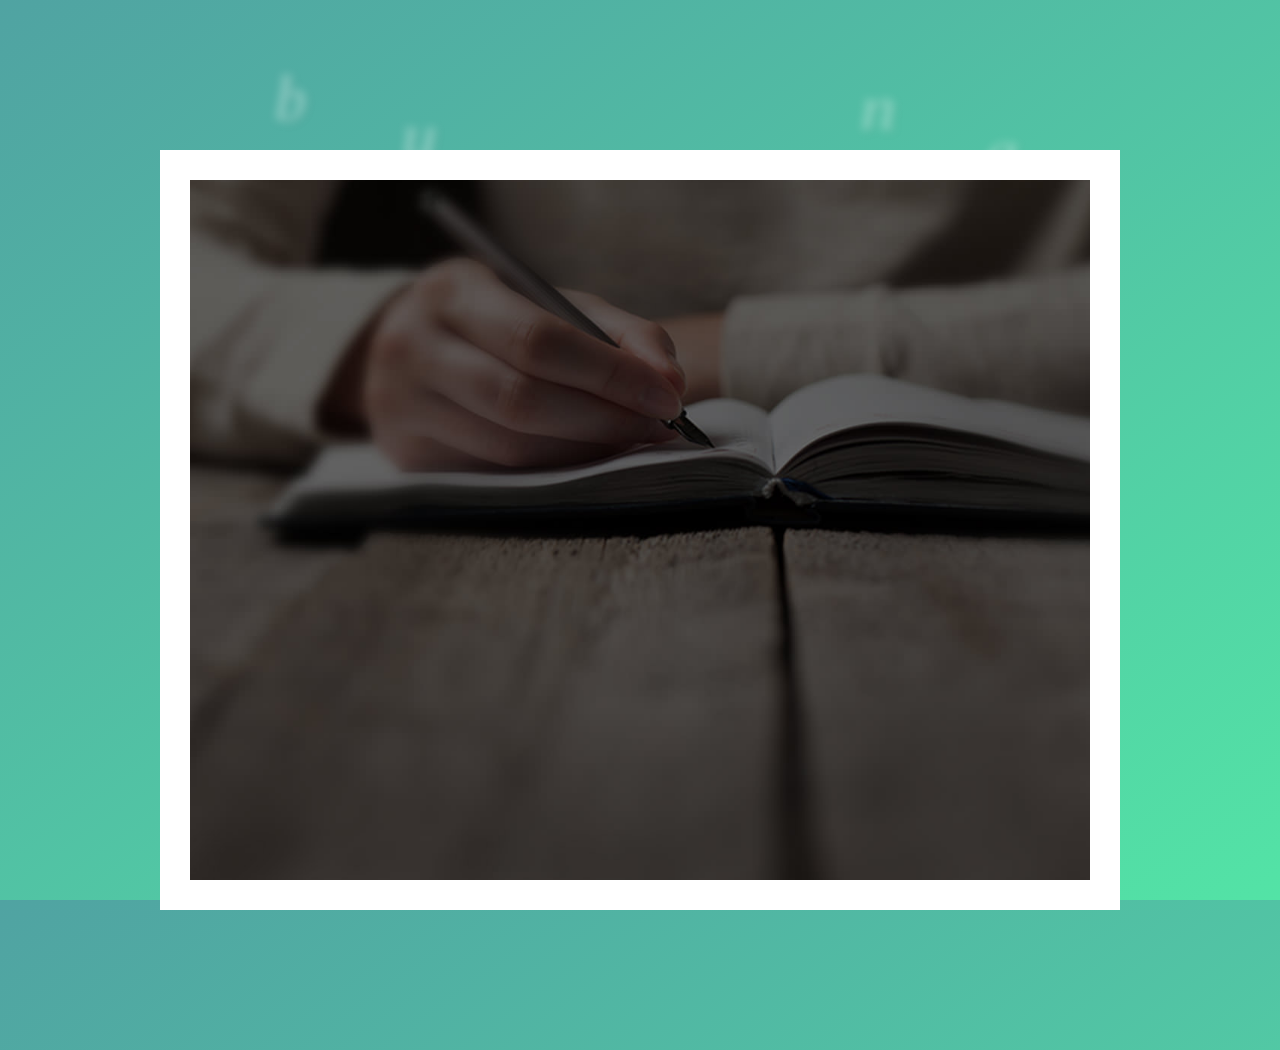
<file: index.html>
<!DOCTYPE html>
<html lang="en">
<head>
	<meta charset="UTF-8">
	<meta name="viewport" content="width=device-width,initial-scale=1.0,minimum-scale=1.0,maximum-scale=1.0,user-scalable=no">
	<title>퍼블리셔 고민환</title>
	<style>


		/* 로딩 박스 */
		#loading{ display: none; }
	</style>
	<link rel="stylesheet" href="style.css">
	<script src="common.js"></script>
</head>
<body class="sub">


<svg height="100%" width="100%" id="bg"  xmlns="http://www.w3.org/2000/svg"></svg>
<!-- wrap -->
<section class="wrap">
	<!-- Intro -->
	<section id="intro" >
		<section class="topTitle">
			<h1 ><!-- Publisher KoMinHwan -->
				<span class="letter">P</span><span class="letter">u</span><span class="letter">b</span><span class="letter">l</span><span class="letter">i</span><span class="letter">s</span><span class="letter">h</span><span class="letter">e</span><span class="letter">r</span> <span class="letter">K</span><span class="letter">o</span><span class="letter">M</span><span class="letter">i</span><span class="letter">n</span><span class="letter">H</span><span class="letter">w</span><span class="letter">a</span><span class="letter">n</span>
			</h1>
			<p class="desc">Résumé &amp; Self-Introduction &amp; Career &amp; Portfolio &amp; Study </p>
		</section>
		<section class="boxBtn">
			<div class="inner">

				<button type="button"><span class="innerBtn"><span class="eng">Résumé</span><span class="kor">이력서</span></span></button>
				<button type="button"><span class="innerBtn"><span class="eng">Self-Introduction</span><span class="kor">자기소개서</span></span></button>
				<button type="button"><span class="innerBtn"><span class="eng">Career</span><span class="kor">경력기술서</span></span></button>
				<button type="button"><span class="innerBtn"><span class="eng">Portfolio</span><span class="kor">포트폴리오</span></span></button>
				<button type="button"><span class="innerBtn"><span class="eng">Study</span><span class="kor">개인공부</span></span></button>
				<svg xmlns="http://www.w3.org/2000/svg" id="introBtn">
					<rect class="path " x="0" y="0" fill="none" stroke="#fff" stroke-miterlimit="1" width="204" height="55"/>
				</svg>
			</div>

		</section>
	</section>
	<!-- // Intro -->

</section>

<!-- // wrap -->
<!-- container -->
<section class="container" >
	<section class="contents resume ">
		<p class="title">기본정보</p>
		<!-- infoBasic -->
		<div class="infoBasic secMb">
			<div class="photo"><img src="img/photo.jpg" alt="증명사진"></div>
			<div class="tbl">
				<table>
					<colgroup>
						<col style="width: 20%">
						<col style="width: 30%">
						<col style="width: 20%">
						<col style="width: 30%">
					</colgroup>
					<tbody>
						<tr>
							<th>이름</th>
							<td>고민환 </td>
							<th>나이/성별</th>
							<td>1986년 (31세) | 男 </td>
						</tr>
						<tr>
							<th>주소</th>
							<td colspan="3">(139-050) 서울 노원구 월계동 사슴아파트302동 1503호 </td>
						</tr>
						<tr>
							<th>휴대폰</th>
							<td colspan="3">010-9972-2953 </td>
						</tr>
						<tr>
							<th>이메일</th>
							<td colspan="3">kasalino@naver.com </td>
						</tr>
						<tr>
							<th>희망 연봉</th>
							<td colspan="3">4000~4300 </td>
						</tr>
					</tbody>
				</table>
			</div>
		</div>
		<!-- // infoBasic -->
		<p class="title">학력사항 | 최종학력 - 학점은행제 학사 </p>
		<!-- infoAcademic -->
		<div class="infoAcademic secMb">
			<div class="tbl">
				<table>
					<colgroup>
						<col style="width: 20%">
						<col style="width: 10%">
						<col style="width: 40%">
						<col style="width: 20%">
						<col style="width: 10%">
					</colgroup>
					<thead>
						<th>재학기간</th>
						<th>구분</th>
						<th>학교명</th>
						<th>전공</th>
						<th>학점</th>
					</thead>
					<tbody>
						<tr>
							<td class="txtCenter">2002.02 ~ 2005.02 </td>
							<td class="txtCenter">졸업 </td>
							<td>대진고등학교 (서울특별시 노원구) </td>
							<td class="txtCenter">문과계열 </td>
							<td class="txtCenter">-	</td>
						</tr>
						<tr>
							<td class="txtCenter">2005.03 ~ 2009.02 </td>
							<td class="txtCenter">졸업 </td>
							<td>인덕대학  (서울특별시 노원구) </td>
							<td class="txtCenter">산업디자인 </td>
							<td class="txtCenter">3.3/4.5</td>
						</tr>
						<tr>
							<td class="txtCenter">2002.02 ~ 2005.02 </td>
							<td class="txtCenter">취득 </td>
							<td>평생교육원 학점은행제 학사 </td>
							<td class="txtCenter">산업디자인 </td>
							<td class="txtCenter">2.8/4.5</td>
						</tr>
					</tbody>
				</table>
			</div>
		</div>
		<!-- // infoAcademic -->
		<!-- infoCarrer -->
		<p class="title">경력사항 | 총 경력 - 7년 9개월 </p>
		<div class="infoCarrer secMb">
			<div class="tbl">
				<table>
					<colgroup>
						<col style="width: 20%">
						<col style="width: 15%">
						<col style="width: 25%">
						<col style="width: 15%">
						<col style="width: 25%">
					</colgroup>
					<thead>
						<th>근무기간</th>
						<th colspan="4">상세경력 </th>
					</thead>
					<tbody>
						<tr>
							<td rowspan="6" class="txtCenter">2016.07 ~ 재직중<br>(6개월)</td>
							<th>회사명</th>
							<td colspan="3">미니게이트</td>
						</tr>
						<tr>
							<th>직종</th>
							<td colspan="3">E-Learning SI</td>
						</tr>
						<tr>
							<th>근무지역</th>
							<td colspan="3">서울</td>
						</tr>
						<tr>
							<th>직급(직책)</th>
							<td>대리 / 3년차 </td>
							<th>연봉</th>
							<td>	3,800만원</td>
						</tr>
						<tr>
							<th>담당업무</th>
							<td colspan="3">하이브리드 앱, 모바일 웹, PC 웹 (HTML5, CSS3, jQuery)</td>
						</tr>
						<tr>
							<th>퇴사사유</th>
							<td colspan="3">-</td>
						</tr>
					</tbody>
				</table>
			</div>
			<div class="tbl">
				<table>
					<colgroup>
						<col style="width: 20%">
						<col style="width: 15%">
						<col style="width: 25%">
						<col style="width: 15%">
						<col style="width: 25%">
					</colgroup>
					<thead>
						<th>근무기간</th>
						<th colspan="4">상세경력 </th>
					</thead>
					<tbody>
						<tr>
							<td rowspan="6" class="txtCenter">2016.04 ~ 2016.06 <br>(3개월)</td>
							<th>회사명</th>
							<td colspan="3">씨온</td>
						</tr>
						<tr>
							<th>직종</th>
							<td colspan="3">위치기반 APP Service </td>
						</tr>
						<tr>
							<th>근무지역</th>
							<td colspan="3">서울</td>
						</tr>
						<tr>
							<th>직급(직책)</th>
							<td>임시직/프리랜서 | 5년차</td>
							<th>연봉</th>
							<td>3,800만원</td>
						</tr>
						<tr>
							<th>담당업무</th>
							<td colspan="3">하이브리드 앱, 모바일 웹 운영 및 구축 (HTML5, CSS3, jQuery)</td>
						</tr>
						<tr>
							<th>퇴사사유</th>
							<td colspan="3">	프리랜서 계약 종료</td>
						</tr>
					</tbody>
				</table>
			</div>
			<div class="tbl">
				<table>
					<colgroup>
						<col style="width: 20%">
						<col style="width: 15%">
						<col style="width: 25%">
						<col style="width: 15%">
						<col style="width: 25%">
					</colgroup>
					<thead>
						<th>근무기간</th>
						<th colspan="4">상세경력 </th>
					</thead>
					<tbody>
						<tr>
							<td rowspan="6" class="txtCenter">2015.04 ~ 2016.03 <br>(1년)</td>
							<th>회사명</th>
							<td colspan="3">씨온</td>
						</tr>
						<tr>
							<th>직종</th>
							<td colspan="3">SI</td>
						</tr>
						<tr>
							<th>근무지역</th>
							<td colspan="3">서울</td>
						</tr>
						<tr>
							<th>직급(직책)</th>
							<td>대리 / 2년차</td>
							<th>연봉</th>
							<td>3,300만원</td>
						</tr>
						<tr>
							<th>담당업무</th>
							<td colspan="3">E-commerce 모바일웹, 하이브리드 웹, .PC웹</td>
						</tr>
						<tr>
							<th>퇴사사유</th>
							<td colspan="3">처우 관련</td>
						</tr>
					</tbody>
				</table>
			</div>
			<div class="tbl">
				<table>
					<colgroup>
						<col style="width: 20%">
						<col style="width: 15%">
						<col style="width: 25%">
						<col style="width: 15%">
						<col style="width: 25%">
					</colgroup>
					<thead>
						<th>근무기간</th>
						<th colspan="4">상세경력 </th>
					</thead>
					<tbody>
						<tr>
							<td rowspan="6" class="txtCenter">2012.04 ~ 2014.12 <br>(2년 9개월)</td>
							<th>회사명</th>
							<td colspan="3">돔팸</td>
						</tr>
						<tr>
							<th>직종</th>
							<td colspan="3">퍼블리싱 에이전시</td>
						</tr>
						<tr>
							<th>근무지역</th>
							<td colspan="3">서울</td>
						</tr>
						<tr>
							<th>직급(직책)</th>
							<td>대리 / 1년차</td>
							<th>연봉</th>
							<td>3,000만원</td>
						</tr>
						<tr>
							<th>담당업무</th>
							<td colspan="3">쇼핌몰, 모바일 웹, 하이브리드 웹, 접근성, 반응형  (HTML5, CSS3, jQuery)</td>
						</tr>
						<tr>
							<th>퇴사사유</th>
							<td colspan="3">경영악화</td>
						</tr>
					</tbody>
				</table>
			</div>
			<div class="tbl">
				<table>
					<colgroup>
						<col style="width: 20%">
						<col style="width: 15%">
						<col style="width: 25%">
						<col style="width: 15%">
						<col style="width: 25%">
					</colgroup>
					<thead>
						<th>근무기간</th>
						<th colspan="4">상세경력 </th>
					</thead>
					<tbody>
						<tr>
							<td rowspan="6" class="txtCenter">2011.08 ~ 2012.04 <br>(9개월)</td>
							<th>회사명</th>
							<td colspan="3">㈜마이티솔루션</td>
						</tr>
						<tr>
							<th>직종</th>
							<td colspan="3">마케팅 에이젼시</td>
						</tr>
						<tr>
							<th>근무지역</th>
							<td colspan="3">서울</td>
						</tr>
						<tr>
							<th>직급(직책)</th>
							<td>사원 / 3년차</td>
							<th>연봉</th>
							<td>2,200만원</td>
						</tr>
						<tr>
							<th>담당업무</th>
							<td colspan="3">일반 소기업 및 병원 PC 웹 웹 퍼블리싱</td>
						</tr>
						<tr>
							<th>퇴사사유</th>
							<td colspan="3">업무환경</td>
						</tr>
					</tbody>
				</table>
			</div>
			<div class="tbl">
				<table>
					<colgroup>
						<col style="width: 20%">
						<col style="width: 15%">
						<col style="width: 25%">
						<col style="width: 15%">
						<col style="width: 25%">
					</colgroup>
					<thead>
						<th>근무기간</th>
						<th colspan="4">상세경력 </th>
					</thead>
					<tbody>
						<tr>
							<td rowspan="6" class="txtCenter">2009.01 ~ 2011.06 <br>(2년 6개월)</td>
							<th>회사명</th>
							<td colspan="3">	사람과 인터넷</td>
						</tr>
						<tr>
							<th>직종</th>
							<td colspan="3">웹 에이전시</td>
						</tr>
						<tr>
							<th>근무지역</th>
							<td colspan="3">서울</td>
						</tr>
						<tr>
							<th>직급(직책)</th>
							<td>사원 / 2년차</td>
							<th>연봉</th>
							<td>1,800만원</td>
						</tr>
						<tr>
							<th>담당업무</th>
							<td colspan="3">웹디자인, 테이블 코딩, 플레쉬</td>
						</tr>
						<tr>
							<th>퇴사사유</th>
							<td colspan="3">업무환경</td>
						</tr>
					</tbody>
				</table>
			</div>
		</div>
		<!-- //infoCarrer -->
	</section>
	<section class="contents selfIntro active">
		<div class="bgMove">
			<div class="inner">

			</div>
		</div>
		<div class="colBox">
			<div class="leftCol ">
				<dl>
					<dt>성장과정</dt>
					<dd>
						<p><strong>"성실한 사람이 되어라”  </strong></p>
					부모님께서 입버릇처럼 하는 말씀입니다. 택시를 하시는 아버지와 제봉 일을 성실하게 하셨던 어머니를 보고 자라면서 어떤 일을 하든 성실하게 하려고 노력 하였습니다. 고등학교 2학년 시절 담임선생님과 진로 상담 중 진로를 못 잡는 저에게 너는 뭘 하든 성실히 하는 녀석이니 분명 잘 될 거라고 말씀하시기도 하였습니다. 사회생활에서는 잘하는 것이 참 중요하기도 하지만 그 능력에 성실함이 묻어야 더욱 그 능력이 빛을 발 할 수 있다고 생각 합니다. 그냥 성실한 사람이 아닌 능력 있는 성실한 사람이 되고 싶습니다. <br><br><br>
					<p><strong>‘우리 반 홈페이지를 부탁해~’ </strong></p>
					중학교 2학년시절 홈페이지를 만들어 보는 것이 저의 취미 생활 이었습니다. 밤새 책을 보며 만들며 다음날 친구들한테 자랑 하던 중 몇몇 친구들이 저에게 우리 반 홈페이지를 만들자고 제안해 만들었습니다. 달랑 게시판 2개만 있는 단순한 홈페이지였지만 전교에서 홈페이지를 갖고 있는 유일 한 반 이었습니다. 잠시였지만 당시 그 홈페이지는 담임선생님도 같이 참여해 서로의 이야기를 하는 소통의 장소로 된 기억이 있습니다. 제가 갖고 있는 기술로 남들에게 무엇인가를 기여 할 수 있는 부분이 있어 아직도 좋은 추억으로 간직 하고 있습니다.</dd>
				</dl>

			</div>
			<div class="centerCol">
				<dl>
					<dt>성격&장단점</dt>
					<dd>
						<p><strong>"성실한 사람이 되어라”  </strong></p>
					부모님께서 입버릇처럼 하는 말씀입니다. 택시를 하시는 아버지와 제봉 일을 성실하게 하셨던 어머니를 보고 자라면서 어떤 일을 하든 성실하게 하려고 노력 하였습니다. 고등학교 2학년 시절 담임선생님과 진로 상담 중 진로를 못 잡는 저에게 너는 뭘 하든 성실히 하는 녀석이니 분명 잘 될 거라고 말씀하시기도 하였습니다. 사회생활에서는 잘하는 것이 참 중요하기도 하지만 그 능력에 성실함이 묻어야 더욱 그 능력이 빛을 발 할 수 있다고 생각 합니다. 그냥 성실한 사람이 아닌 능력 있는 성실한 사람이 되고 싶습니다. <br>
					<p><strong>‘우리 반 홈페이지를 부탁해~’ </strong></p>
					중학교 2학년시절 홈페이지를 만들어 보는 것이 저의 취미 생활 이었습니다. 밤새 책을 보며 만들며 다음날 친구들한테 자랑 하던 중 몇몇 친구들이 저에게 우리 반 홈페이지를 만들자고 제안해 만들었습니다. 달랑 게시판 2개만 있는 단순한 홈페이지였지만 전교에서 홈페이지를 갖고 있는 유일 한 반 이었습니다. 잠시였지만 당시 그 홈페이지는 담임선생님도 같이 참여해 서로의 이야기를 하는 소통의 장소로 된 기억이 있습니다. 제가 갖고 있는 기술로 남들에게 무엇인가를 기여 할 수 있는 부분이 있어 아직도 좋은 추억으로 간직 하고 있습니다.</dd>
				</dl>
			</div>
			<div class="rightCol">
				<dl>
					<dt>입사후포부</dt>
					<dd><strong>"성실한 사람이 되어라”  </strong>
					부모님께서 입버릇처럼 하는 말씀입니다. 택시를 하시는 아버지와 제봉 일을 성실하게 하셨던 어머니를 보고 자라면서 어떤 일을 하든 성실하게 하려고 노력 하였습니다. 고등학교 2학년 시절 담임선생님과 진로 상담 중 진로를 못 잡는 저에게 너는 뭘 하든 성실히 하는 녀석이니 분명 잘 될 거라고 말씀하시기도 하였습니다. 사회생활에서는 잘하는 것이 참 중요하기도 하지만 그 능력에 성실함이 묻어야 더욱 그 능력이 빛을 발 할 수 있다고 생각 합니다. 그냥 성실한 사람이 아닌 능력 있는 성실한 사람이 되고 싶습니다. <br>
					<strong>‘우리 반 홈페이지를 부탁해~’ </strong>
					중학교 2학년시절 홈페이지를 만들어 보는 것이 저의 취미 생활 이었습니다. 밤새 책을 보며 만들며 다음날 친구들한테 자랑 하던 중 몇몇 친구들이 저에게 우리 반 홈페이지를 만들자고 제안해 만들었습니다. 달랑 게시판 2개만 있는 단순한 홈페이지였지만 전교에서 홈페이지를 갖고 있는 유일 한 반 이었습니다. 잠시였지만 당시 그 홈페이지는 담임선생님도 같이 참여해 서로의 이야기를 하는 소통의 장소로 된 기억이 있습니다. 제가 갖고 있는 기술로 남들에게 무엇인가를 기여 할 수 있는 부분이 있어 아직도 좋은 추억으로 간직 하고 있습니다.</dd>
				</dl>
			</div>
		</div>
	</section>
	<section class="contents career">
	</section>
	<section class="contents portfolio">

	</section>
	<section class="contents study">

	</section>
</section>
<!-- // container -->
<!-- 로딩 박스 -->
<section id="loading" >
	<section class="small"></section>
	<section class="small"></section>
	<section class="small"></section>
	<section class="small"></section>
	<section class="small"></section>
	<section class="small"></section>
	<section class="small"></section>
	<section class="small"></section>
	<section class="small"></section>
	<section class="small"></section>
	<section class="small"></section>
	<section class="small"></section>
	<section class="big"></section>
</section>
<!-- // 로딩 박스 -->




</body>
</html>
</file>
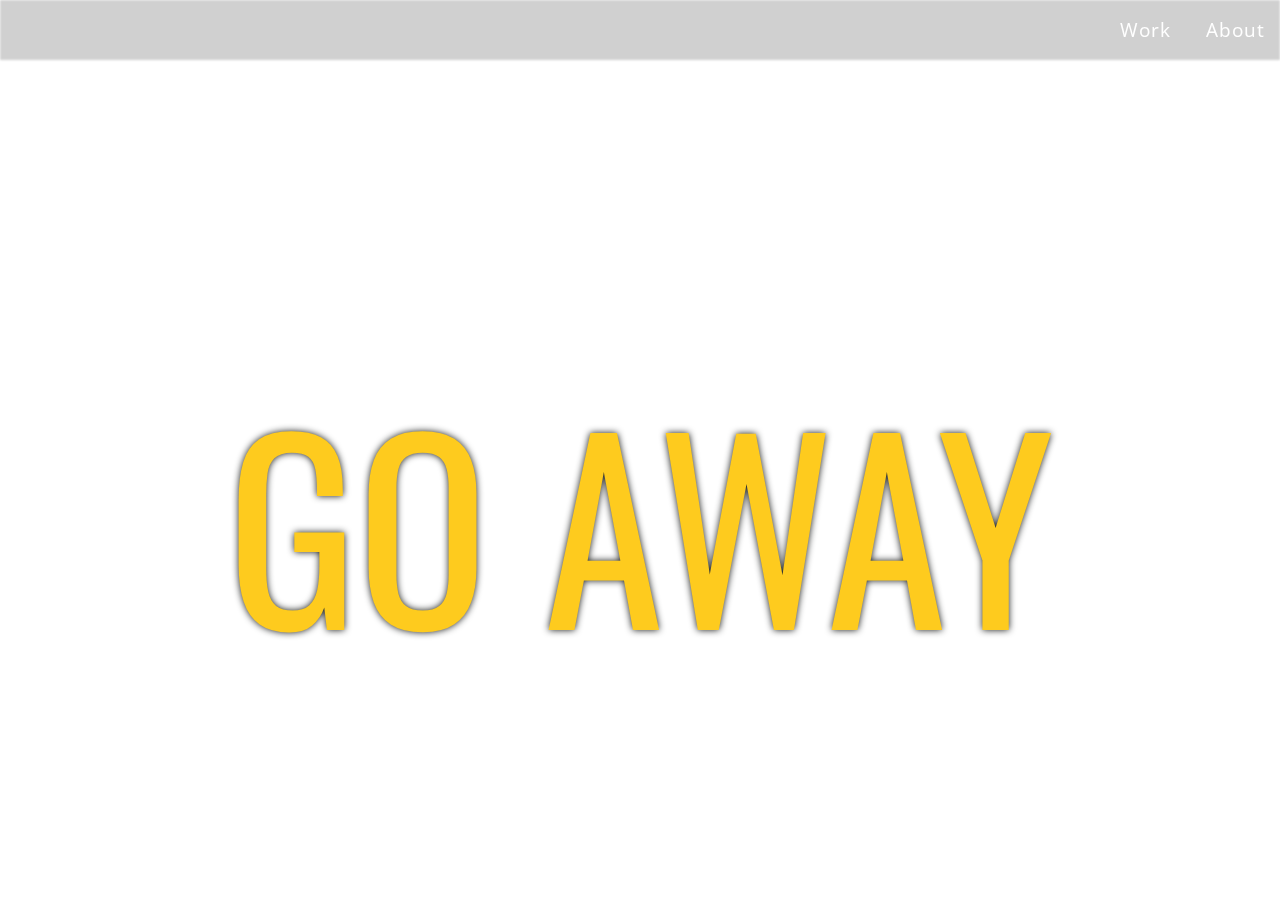
<file: parallax-background-image/index.html>
<!DOCTYPE html>
<html >
<head>
  <meta charset="UTF-8">
  <title>Parallax Background Image</title>
  <link href="https://fonts.googleapis.com/css?family=Oswald|Open+Sans" rel="stylesheet">
  
  
      <link rel="stylesheet" href="css/style.css">

  
</head>

<body>
  <div class="wrapper">
  <!-- Header -->
  <div class="header">
    <div class="blur"></div>
    <div class="nav">
      <div><a href="#">About</a></div>
      <div><a href="#">Work</a></div>
    </div>
  </div>

  <!-- Background Image -->
  <div class="hero">
    <div class="background move-background hero-image"></div>
  </div>

  <!-- Center Text -->
  <div class="move-background center">
    <p class="no-select">GO AWAY</p>
  </div>
</div>
  <script src='https://cdnjs.cloudflare.com/ajax/libs/jquery/3.1.0/jquery.min.js'></script>

    <script src="js/index.js"></script>

</body>
</html>
</file>
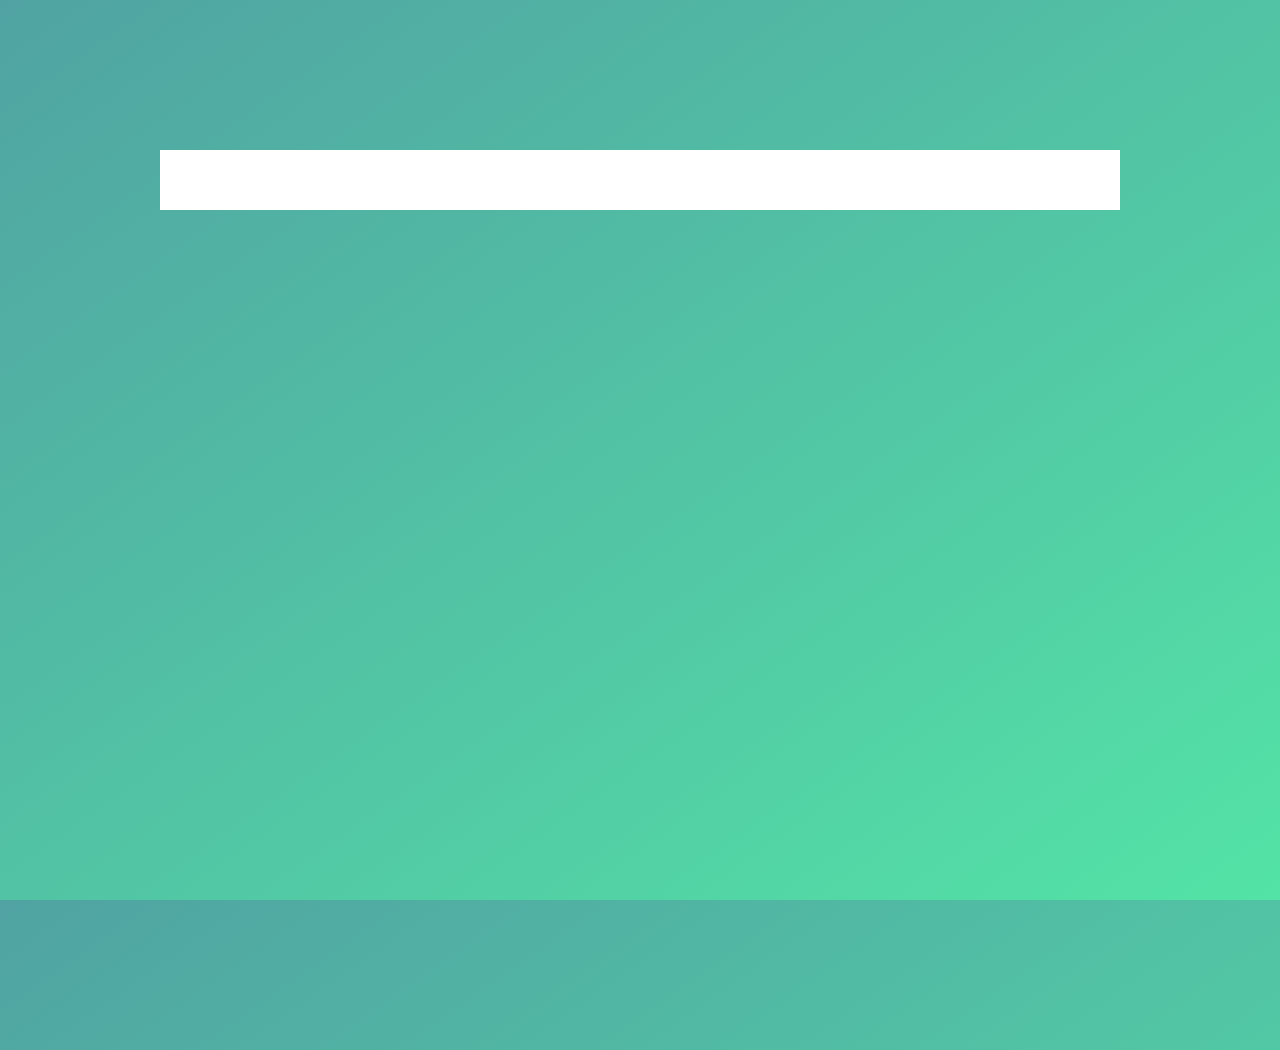
<file: index02.html>
<!DOCTYPE html>
<html lang="en">
<head>
	<meta charset="UTF-8">
	<meta name="viewport" content="width=device-width,initial-scale=1.0,minimum-scale=1.0,maximum-scale=1.0,user-scalable=no">
	<title>퍼블리셔 고민환</title>
	<style>


		/* 로딩 박스 */
		#loading{ display: none; }
	</style>
	<link rel="stylesheet" href="style.css">
	<script src="common.js"></script>
</head>
<body>

<!-- // wrap -->
<section class="container">
	<section class="contents resume">
		<div class="boxIn">

		</div>
	</section>
	<section class="contents selfIntro">
		<div class="boxIn">

		</div>
	</section>
	<section class="contents career">
		<div class="boxIn">

		</div>
	</section>
	<section class="contents portfolio">
		<div class="boxIn">

		</div>
	</section>
	<section class="contents etc">
		<div class="boxIn">

		</div>
	</section>
</section>
<!-- 로딩 박스 -->
<section id="loading" >
	<section class="small"></section>
	<section class="small"></section>
	<section class="small"></section>
	<section class="small"></section>
	<section class="small"></section>
	<section class="small"></section>
	<section class="small"></section>
	<section class="small"></section>
	<section class="small"></section>
	<section class="small"></section>
	<section class="small"></section>
	<section class="small"></section>
	<section class="big"></section>
</section>
<!-- // 로딩 박스 -->


</body>
</html>
</file>
<file: style.css>
/* Mobile Basic START */
html, body { height:100%; -webkit-text-size-adjust:none;}
body, input, select, button, textarea, h1, h2, h3, h4, h5, h6, table {"돋움", Dotum, sans-serif; color:#4c4c4c;}
html, body, div, form, input, button, textarea, legend, fieldset, h1, h2, h3, h4, h5, h6, ul, ol, dl, li, dt, dd, blockquote, address, p, th, td, caption { margin:0; padding:0; }
ol, ul, li { list-style:none; }
img, fieldset { border:0 none; }
img {max-width:100%; height:auto;}
input, select, textarea { vertical-align:middle; resize:none; position:relative; }
input, textarea { -webkit-appearance:none; -webkit-border-radius:0; }
input[type="checkbox"] { -webkit-appearance:checkbox; }
input[type="radio"] { -webkit-appearance:radio; -webkit-border-radius:10px; }
button { border:0 none; background:transparent; cursor:pointer; }
hr { display:none; }
legend, .hide { width:0; height:0; visibility:hidden; font-size:0; line-height:0; position:absolute; top:0; left:0; overflow:hidden;}
table caption { width:0; height:0; visibility:hidden; text-indent:-9999px; font-size:0; line-height:0; }
table { border-collapse:collapse; border-spacing:0; }
.skip {overflow:hidden; position:absolute; width:0; height:0; font-size:0; line-height:0;}
article, aside, details, figcaption, figure, footer, header, hgroup, menu, nav, section {display:block}
address{font-style:normal;}
body{ width: 100%; height: 100%; -webkit-overflow-scrolling: touch;
background: -webkit-linear-gradient(top left, #50a3a2 0%, #53e3a6 100%);
background: linear-gradient(to bottom right, #50a3a2 0%, #53e3a6 100%);
    -webkit-font-smoothing: antialiased;
    text-rendering: optimizeLegibility
}


a {color:inherit; text-decoration:none; }
/* Mobile Basic END */
/**/

@-webkit-keyframes spin {
  to {
    -webkit-transform: scale(0.5) rotate(45deg);
    -ms-transform: scale(0.5) rotate(45deg);
    transform: scale(0.5) rotate(45deg);
  }
}
@keyframes spin {
  to {
    -webkit-transform: scale(0.5) rotate(45deg);
    -ms-transform: scale(0.5) rotate(45deg);
    transform: scale(0.5) rotate(45deg);
  }
}
#loading {
  position: absolute;
  left: 50%;
  top: 50%;
  width: 160px;
  height: 160px;
  margin: -80px -80px;
  -webkit-transform: scale(1) rotate(-45deg);
  -ms-transform: scale(1) rotate(-45deg);
  transform: scale(1) rotate(-45deg);
  -webkit-animation: spin 1200ms infinite linear;
  -moz-animation: spin 1200ms infinite linear;
  -o-animation: spin 1200ms infinite linear;
  animation: spin 1200ms infinite linear;
}
#loading .big {
  position: absolute;
  left: 25%;
  top: 25%;
  width: 50%;
  height: 50%;
  background: #fff;
  box-shadow: 0 0 0 1px #fff;
}
#loading .small {
  position: absolute;
  width: 25%;
  height: 25%;
  opacity: 0;
  background: #fff;
  box-shadow: 0 0 0 1px #fff;
}
#loading .small:nth-child(1) {
  left: 50%;
  top: 0;
  -webkit-animation: small1 1200ms infinite linear;
  -moz-animation: small1 1200ms infinite linear;
  -o-animation: small1 1200ms infinite linear;
  animation: small1 1200ms infinite linear;
}
@-webkit-keyframes small1 {
  0%, 7.5% {
    opacity: 0;
  }
  95%, 100% {
    opacity: 1;
  }
}
@keyframes small1 {
  0%, 7.5% {
    opacity: 0;
  }
  95%, 100% {
    opacity: 1;
  }
}
#loading .small:nth-child(2) {
  left: 25%;
  top: 0;
  -webkit-animation: small2 1200ms infinite linear;
  -moz-animation: small2 1200ms infinite linear;
  -o-animation: small2 1200ms infinite linear;
  animation: small2 1200ms infinite linear;
}
@-webkit-keyframes small2 {
  0%, 15% {
    opacity: 0;
  }
  95%, 100% {
    opacity: 1;
  }
}
@keyframes small2 {
  0%, 15% {
    opacity: 0;
  }
  95%, 100% {
    opacity: 1;
  }
}
#loading .small:nth-child(3) {
  left: 0;
  top: 0;
  -webkit-animation: small3 1200ms infinite linear;
  -moz-animation: small3 1200ms infinite linear;
  -o-animation: small3 1200ms infinite linear;
  animation: small3 1200ms infinite linear;
}
@-webkit-keyframes small3 {
  0%, 22.5% {
    opacity: 0;
  }
  95%, 100% {
    opacity: 1;
  }
}
@keyframes small3 {
  0%, 22.5% {
    opacity: 0;
  }
  95%, 100% {
    opacity: 1;
  }
}
#loading .small:nth-child(4) {
  left: 0;
  top: 25%;
  -webkit-animation: small4 1200ms infinite linear;
  -moz-animation: small4 1200ms infinite linear;
  -o-animation: small4 1200ms infinite linear;
  animation: small4 1200ms infinite linear;
}
@-webkit-keyframes small4 {
  0%, 30% {
    opacity: 0;
  }
  95%, 100% {
    opacity: 1;
  }
}
@keyframes small4 {
  0%, 30% {
    opacity: 0;
  }
  95%, 100% {
    opacity: 1;
  }
}
#loading .small:nth-child(5) {
  left: 0;
  top: 50%;
  -webkit-animation: small5 1200ms infinite linear;
  -moz-animation: small5 1200ms infinite linear;
  -o-animation: small5 1200ms infinite linear;
  animation: small5 1200ms infinite linear;
}
@-webkit-keyframes small5 {
  0%, 37.5% {
    opacity: 0;
  }
  95%, 100% {
    opacity: 1;
  }
}
@keyframes small5 {
  0%, 37.5% {
    opacity: 0;
  }
  95%, 100% {
    opacity: 1;
  }
}
#loading .small:nth-child(6) {
  left: 0;
  top: 75%;
  -webkit-animation: small6 1200ms infinite linear;
  -moz-animation: small6 1200ms infinite linear;
  -o-animation: small6 1200ms infinite linear;
  animation: small6 1200ms infinite linear;
}
@-webkit-keyframes small6 {
  0%, 45% {
    opacity: 0;
  }
  95%, 100% {
    opacity: 1;
  }
}
@keyframes small6 {
  0%, 45% {
    opacity: 0;
  }
  95%, 100% {
    opacity: 1;
  }
}
#loading .small:nth-child(7) {
  left: 25%;
  top: 75%;
  -webkit-animation: small7 1200ms infinite linear;
  -moz-animation: small7 1200ms infinite linear;
  -o-animation: small7 1200ms infinite linear;
  animation: small7 1200ms infinite linear;
}
@-webkit-keyframes small7 {
  0%, 52.5% {
    opacity: 0;
  }
  95%, 100% {
    opacity: 1;
  }
}
@keyframes small7 {
  0%, 52.5% {
    opacity: 0;
  }
  95%, 100% {
    opacity: 1;
  }
}
#loading .small:nth-child(8) {
  left: 50%;
  top: 75%;
  -webkit-animation: small8 1200ms infinite linear;
  -moz-animation: small8 1200ms infinite linear;
  -o-animation: small8 1200ms infinite linear;
  animation: small8 1200ms infinite linear;
}
@-webkit-keyframes small8 {
  0%, 60% {
    opacity: 0;
  }
  95%, 100% {
    opacity: 1;
  }
}
@keyframes small8 {
  0%, 60% {
    opacity: 0;
  }
  95%, 100% {
    opacity: 1;
  }
}
#loading .small:nth-child(9) {
  left: 75%;
  top: 75%;
  -webkit-animation: small9 1200ms infinite linear;
  -moz-animation: small9 1200ms infinite linear;
  -o-animation: small9 1200ms infinite linear;
  animation: small9 1200ms infinite linear;
}
@-webkit-keyframes small9 {
  0%, 67.5% {
    opacity: 0;
  }
  95%, 100% {
    opacity: 1;
  }
}
@keyframes small9 {
  0%, 67.5% {
    opacity: 0;
  }
  95%, 100% {
    opacity: 1;
  }
}
#loading .small:nth-child(10) {
  left: 75%;
  top: 50%;
  -webkit-animation: small10 1200ms infinite linear;
  -moz-animation: small10 1200ms infinite linear;
  -o-animation: small10 1200ms infinite linear;
  animation: small10 1200ms infinite linear;
}
@-webkit-keyframes small10 {
  0%, 75% {
    opacity: 0;
  }
  95%, 100% {
    opacity: 1;
  }
}
@keyframes small10 {
  0%, 75% {
    opacity: 0;
  }
  95%, 100% {
    opacity: 1;
  }
}
#loading .small:nth-child(11) {
  left: 75%;
  top: 25%;
  -webkit-animation: small11 1200ms infinite linear;
  -moz-animation: small11 1200ms infinite linear;
  -o-animation: small11 1200ms infinite linear;
  animation: small11 1200ms infinite linear;
}
@-webkit-keyframes small11 {
  0%, 82.5% {
    opacity: 0;
  }
  95%, 100% {
    opacity: 1;
  }
}
@keyframes small11 {
  0%, 82.5% {
    opacity: 0;
  }
  95%, 100% {
    opacity: 1;
  }
}
#loading .small:nth-child(12) {
  left: 75%;
  top: 0;
  -webkit-animation: small12 1200ms infinite linear;
  -moz-animation: small12 1200ms infinite linear;
  -o-animation: small12 1200ms infinite linear;
  animation: small12 1200ms infinite linear;
}
@-webkit-keyframes small12 {
  0%, 90% {
    opacity: 0;
  }
  95%, 100% {
    opacity: 1;
  }
}
@keyframes small12 {
  0%, 90% {
    opacity: 0;
  }
  95%, 100% {
    opacity: 1;
  }
}
.disabled{ display: none !important; }
#intro{ position: fixed; top: 25%; left: 0; right: 0; text-align: center;}
#intro h1{ font-family: serif; font-size: 65px; line-height: 67px;font-weight: bold; letter-spacing: -3px; color: #fff;
  text-shadow: 2px 2px 2px rgba(0,0,0,0.3); font-style: italic;}
#intro h1 .letter{ display: inline-block; opacity: 0.3 ; filter: blur(5px);}
#intro h1.txtAling .letter{
  opacity: 1; filter: blur(0px);
  -webkit-transition: -webkit-transform 0.6s ease-in-out , opacity 0.8s ease-in-out, filter 1s;
  -webkit-transform: translate3d(0,0,0) !important;
  transition: transform 0.5s ease-in-out, opacity 0.8s ease-in-out, filter 1s;
  transform: translate3d(0,0,0) !important;
}
#intro .desc{margin-bottom: 30px; color: #fff; font-family: sans-serif; font-size: 23px; word-spacing: -1px;
  opacity: 0;
  transition: opacity 1s;
}
#intro .desc.active{ opacity: 1; }
#intro .boxBtn{ position: relative; text-align: center;}
#intro .boxBtn .inner{position: relative; display:block; margin: 0 auto; width: 204px; padding: 1px 0;}
#intro .boxBtn #introBtn{ position: absolute; top: 0; left: 0;}
#intro .boxBtn button{ opacity:0;  position: relative;  margin-bottom: 20px; width: 202px; height: 52px;
    -webkit-perspective: 800px;
    perspective: 800px;
}
#intro .boxBtn .inner.active button{opacity: 1; transition: opacity 1s ;}
#intro .boxBtn .inner.active button:nth-child(1){
  transition-delay:1.5s
}
#intro .boxBtn .inner.active button:nth-child(2){
  transition-delay:1.7s
}
#intro .boxBtn .inner.active button:nth-child(3){
  transition-delay:1.9s
}
#intro .boxBtn .inner.active button:nth-child(4){
  transition-delay:2.1s
}
#intro .boxBtn .inner.active button:nth-child(5){
  transition-delay:2.3s
}
#intro .boxBtn button .innerBtn{
    width: 100%;
    height: 100%;
    position: absolute;
    left: 0;
    top: 0;
        -webkit-transform: translate3d(0, 0, 0);
    transform: translate3d(0, 0, 0);
    -webkit-transform-style: preserve-3d;
    transform-style: preserve-3d;
    -webkit-transition: -webkit-transform 0.7s;
    transition: -webkit-transform 0.7s;
    transition: transform 0.7s;
    transition: transform 0.7s, -webkit-transform 0.7s;
    border: 1px solid #fff;
     }
#intro .boxBtn button .innerBtn span{ display: block; position: absolute; width: 100%; height: 100%; font-size: 20px; line-height: 50px; color: #fff;
    -webkit-transform: translate3d(0, 0, 0);
    transform: translate3d(0, 0, 0);
}
#intro .boxBtn button:hover .innerBtn{
      -webkit-transform: rotateX(180deg);
    transform: rotateX(180deg);
}

#intro .boxBtn button span.eng{ background-color: #fff; color: #51b2a3;}
#intro .boxBtn button span.kor{
   background-color: #51b2a3; color: #fff;
      -webkit-transform: rotateX(180deg);
    transform: rotateX(180deg);
    z-index: 2;
}
#intro .boxBtn button:hover span{}
#intro .boxBtn .path{ opacity: 0; }
#intro .boxBtn .path.active{
     stroke-dasharray: 1000;
    animation: dash 3s linear ;
        opacity: 1;
}
@keyframes dash {
  from {

    stroke-dashoffset: 1000;
  }
  to {

    stroke-dashoffset: 0;
  }
}

#bg{ position: absolute; top: 0; left: 0; right: 0; bottom: 0; }
#bg rect{
  -webkit-animation:bgRect 15s linear infinite;
  -webkit-transform-origin:50% 50% 0px;
  animation:bgRect 15s linear infinite;
  transform-origin:50% 50% 0px;
}
@-webkit-keyframes bgRect {
    100% {
      transform: translateY(-100%) rotate(160deg) ;
    }
}
@keyframes bgRect {
    100% {
      transform: translateY(-100%) rotate(160deg) ;
    }
}

.txtCenter{ text-align: center !important; }

.sub{  }
.sub #bg{ /*display: none;*/ }
.container{/*display: none;*/ position: relative;  width: 900px; margin: 150px auto 50px; background-color: #fff; padding: 30px;}
.container > *{ display: none; position: relative; }
.container > *.active{ display: block; }

.contents .tbl{ position: relative; }
.contents .tbl table{ width: 100%; font-family: dotum; font-size: 12px; line-height: 18px;}
.contents .tbl th{padding:8px 10px; background-color: #f2f7ff; border: 1px solid #b7cbd9;}
.contents .tbl td{padding:8px 10px; background-color: #fff; border: 1px solid #b7cbd9;}

.resume .secMb{ margin-bottom: 30px; }
.resume .title{position: relative; padding-left: 15px; font-size: 15px; font-weight: bold;  line-height: 18px; margin-bottom: 10px;}
.resume .title:before{ content: ''; position: absolute; top: 7px; left: 0; width: 7px; height: 2px; background-color: #4f637d; }
.resume .infoBasic{ position: relative; overflow: hidden; }
.resume .infoBasic .photo{ float: left; width: 179px; padding: 15px 0; border: 1px solid #b7cbd9; border-right: 0 none; text-align: center;}
.resume .infoBasic .tbl{ float: left; width: 720px;}
.resume .infoCarrer .tbl{ margin-bottom: 5px; }
.resume .infoCarrer .tb:last-child{ margin-bottom: 0; }

/* 자기소개 */
.selfIntro { position: relative;  }
.selfIntro .bgMove{position: absolute; top: 0; left: 0; width: 100%; height: 100%;
transform-style: preserve-3d;
backface-visibility: hidden;
overflow: hidden;
/*z-index: 5*/
/*transform: translate3d(15px, 13px, 0px);*/
}
.selfIntro .bgMove .inner{ position: absolute; top: 50%; left: 50%; width: 108%; height: 108%;
      background-image: url(img/bg05.jpg) ;
    -webkit-background-size: cover;
    background-size: cover;
    -webkit-transform: translate(-50%, -50%);
    transform: translate(-50%, -50%);
    transition: all 1.3s linear;
}
.selfIntro .colBox{
  height: 700px;
  position: relative;
  overflow: hidden;
     }
.selfIntro .colBox > *{
    position: absolute;
    top: -100%;
    height: 100%;
    background-color: rgba(0, 0, 0, 0.2);
    border-left: 1px solid #fff;
    box-sizing: border-box;
    cursor: pointer;
    opacity: 0;
    transition : opacity 1s linear , top 1s linear , left 1s, width 0.5s;;
    overflow: hidden;
}
.selfIntro .colBox.active > *{
  opacity: 1 ;
  top: 0;
}
.selfIntro .colBox.active > *:hover{
background-color: rgba(0,0,0,0.5);
 }
.selfIntro .colBox .leftCol{width: 33.4%; left: 0; border-left: 0 none;  }
.selfIntro .colBox .centerCol{width: 33.3%; left: 33.4%;  transition-delay: 0.2s;}
.selfIntro .colBox .rightCol{width: 33.3%; right: 0; transition-delay: 0.4s;}
.selfIntro .colBox dl{ position: absolute; top: 0; left: 0; width: 100%; height: 100%; overflow: hidden; }
.selfIntro .colBox dl > *{ box-sizing: border-box; -webkit-box-sizing: border-box;}
.selfIntro .colBox dt{float: left;width: 33.3%; font-size: 18px; font-family: dotum; font-weight: bold; text-align: center; margin-top: -8px; text-align: center; color: #fff; }
.selfIntro .colBox dd{float: right; width: 66.7%;  height: 100%; padding: 20px 20px 20px 40px;  box-sizing: border-box; line-height: 23px; background-color: #fff;}
.selfIntro .colBox dd p{ margin-bottom: 5px;font-size: 18px;}
/* 자기소개서 펼침 */
.selfIntro .colBox.active.viewTxt > *{ display: none; border: 0 none; cursor: auto;}
.selfIntro .colBox.active.viewTxt > .active{display: block; width: 100%; left: 0; z-index: 10;}
.selfIntro .colBox.active.viewTxt dl{  width: 100%;   cursor: pointer;}
.selfIntro .colBox.active.viewTxt.se1 > .active dt{ font-size: 30px; margin-top: -15px;}
.selfIntro .colBox.active.viewTxt.se1 > .active dd{ }
.selfIntro .colBox.active.close{}


.subPages{ padding-top: 50px; }
.subPages #intro{ top: 50px !important; }
.subPages #intro .boxBtn .inner{ margin-left: 150px; }
.subPages .container{ display: block; }
</file>
<file: parallax-background-image/css/style.css>
html {
  background-color: #fff;
  overflow: hidden;
}

body {
  font-family: "Oswald", sans-serif;
  -webkit-font-smoothing: antialiased;
  font-smoothing: antialiased;
}

.header {
  width: 100%;
  height: 60px;
  position: fixed;
  top: 0;
  z-index: 1000;
}

.header .blur {
  background-color: #171717;
  opacity: .2;
  filter: blur(1px);
  position: absolute;
  top: 0;
  right: 0;
  bottom: 0;
  left: 0;
}

.header .nav {
  width: 400px;
  height: 100%;
  position: absolute;
  right: 0;
}

.nav div {
  float: right;
  height: 100%;
  width: 90px;
  text-align: center;
}

.header .nav a {
  color: #fff;
  font-family: "Open Sans", sans-serif;
  line-height: 60px;
  margin: 0 auto;
  text-decoration: none;
  letter-spacing: 1px;
  font-size: 1.2em;
}

.header .nav div:hover {
  background-color: rgba(23, 23, 23, 0.7);
}

div.center {
  position: fixed;
  top: 0;
  right: 0;
  bottom: 0;
  left: 0;
  margin: auto;
  border-radius: 50px;
  text-align: center;
  max-width: 80vmax;
  max-height: 400px;
}

div.center > p {
  color: #fecb1e;
  font-size: 19vmax;
  text-shadow: 0px 0px 7px #151716;
  margin: 0;
  line-height: 60vh;
}

div.wrapper {
  position: absolute;
  top: 0;
  left: 0;
  height: 100%;
  width: 100%;
  overflow: hidden;
}

div.hero {
  transform-style: preserve-3d;
  backface-visibility: hidden;
  position: relative;
  display: block;
  left: 0px;
  top: 0px;
  height: 100%;
  width: 100%;
  transform: translate3d(15px, 13px, 0px);
}

div.hero-image {
  background: url(https://images.unsplash.com/photo-1471623432079-b009d30b6729?dpr=1&auto=compress,format&fit=crop&w=1199&h=799&q=80&cs=tinysrgb&crop=);
  -webkit-background-size: cover;
  -moz-background-size: cover;
  -o-background-size: cover;
  background-size: cover;
  position: absolute;
  width: 108%;
  height: 108%;
  top: 50%;
  left: 47%;
  -webkit-transform: translate(-50%, -50%);
  transform: translate(-50%, -50%);
  transition: all 1s linear;
}

.no-select {
  cursor: default;
  -webkit-user-select: none;
  /* Chrome all / Safari all */
  -moz-user-select: none;
  /* Firefox all */
  -ms-user-select: none;
  /* IE 10+ */
  user-select: none;
  /* Likely future */
}
</file>
